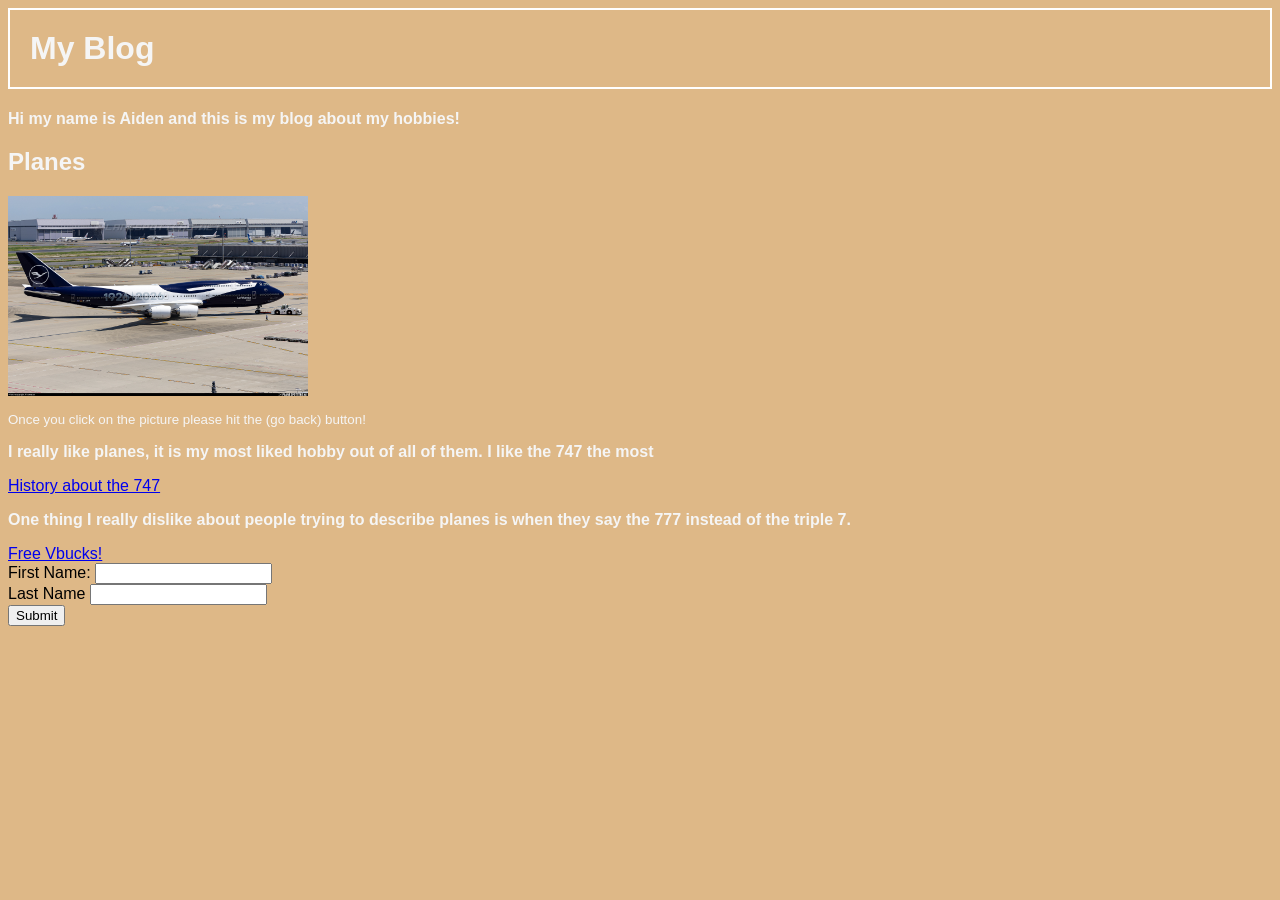
<file: index.html>
<html lang="en">
  <link rel="stylesheet" href="aiden.css" />

  <body>
    <title>Aiden's Blog</title>
    <div>
      <h1>My Blog</h1>
    </div>
    <p><b>Hi my name is Aiden and this is my blog about my hobbies!</b></p>
    <h2>Planes</h2>
    <a href="Lufthansa.jpg">
      <img src="Lufthansa.jpg" alt="Boeing 747 - Lufthansa" ; />
    </a>
    <p>
      <sub>Once you click on the picture please hit the (go back) button!</sub>
      <!-- <sub id="last">Last sub!</sub> -->
      <!-- <sub class="orange">Orange</sub> -->
    </p>
    <p>
      <b
        >I really like planes, it is my most liked hobby out of all of them. I
        like the 747 the most</b
      >
    </p>
    <a href="https://www.youtube.com/watch?v=eZpsmAw4Ysk">
      History about the 747</a
    >
    <p>
      <b
        >One thing I really dislike about people trying to describe planes is
        when they say the 777 instead of the triple 7.</b
      >
    </p>
    <a href="Vbucks.html">Free Vbucks!</a>
    <form>
      <label for="fname">First Name:</label>
      <input type="text" />
      <div>
        <label for="lname">Last Name</label>
        <input type="text" />
        <br />
        <input type="Submit" value="Submit" />
      </div>
    </form>
  </body>
</html>
</file>
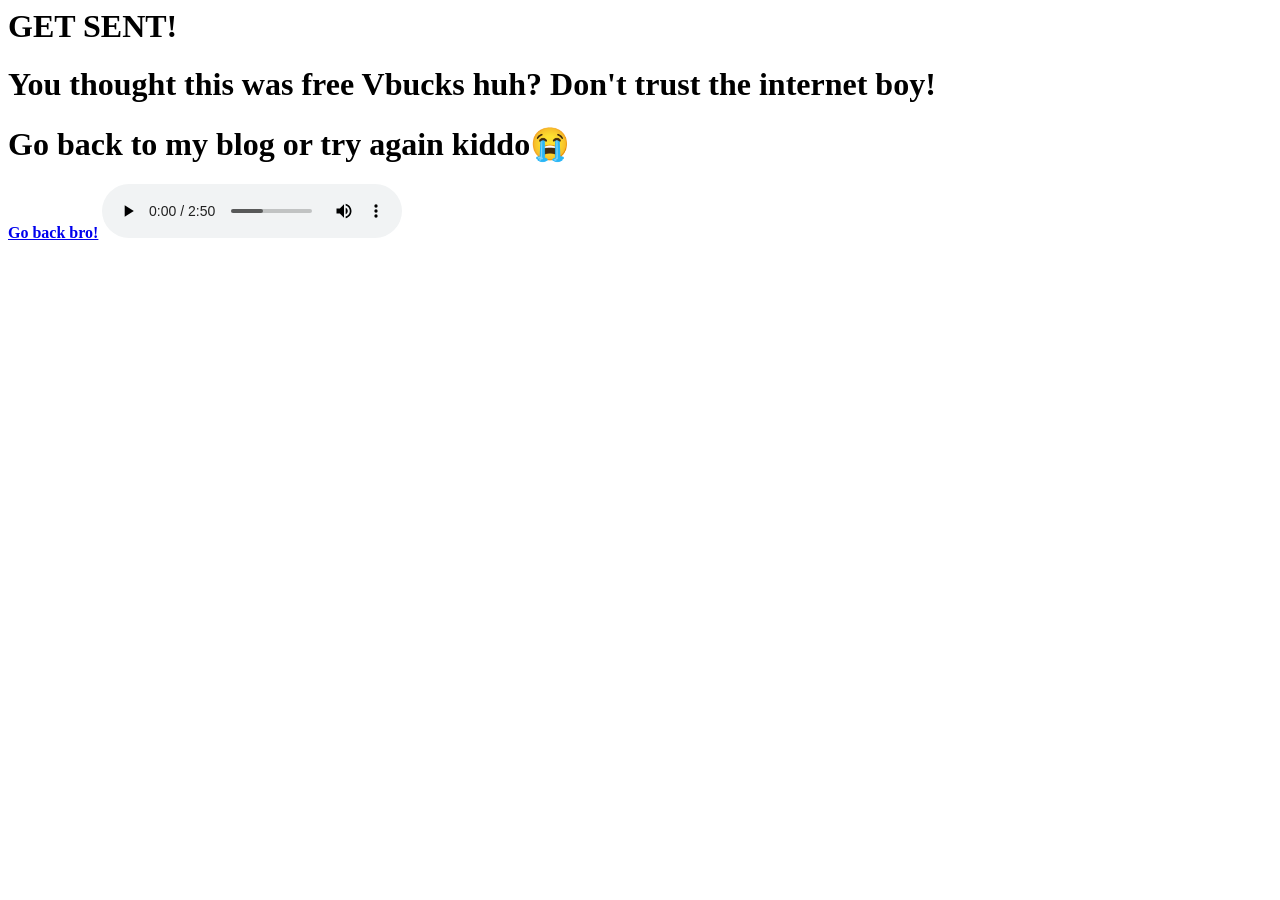
<file: getsent.html>
<html>
  <body>
    <title>Get Sent!</title>
    <h1><b>GET SENT!</b></h1>
    <h1>You thought this was free Vbucks huh? Don't trust the internet boy!</h1>
    <h1>Go back to my blog or try again kiddo😭</h1>
     <a href="index.html"><b>Go back bro!</b></a>
    <audio controls autoplay>
      <source src="Ts Pmo [wNjoD47CdOA].mp3" type="audio/mp3" />
    </audio>
  </body>
</html>
</file>
<file: aiden.css>
body {
  background-color: burlywood;
  font-family: "Segoe UI", Tahoma, Geneva, Verdana, sans-serif;
}

h1 {
  color: whitesmoke;
  border: 2px solid white;
  padding: 20px;
}

p {
  color: whitesmoke;
}

h2 {
  color: whitesmoke;
}

img {
  height: 200px;
  width: 300px;
}
p sub {
  color: whitesmoke;
}

/* #last {
  color: green;
}

.orange {
  color: orange;
} */
form {
  color:black;
}
</file>
